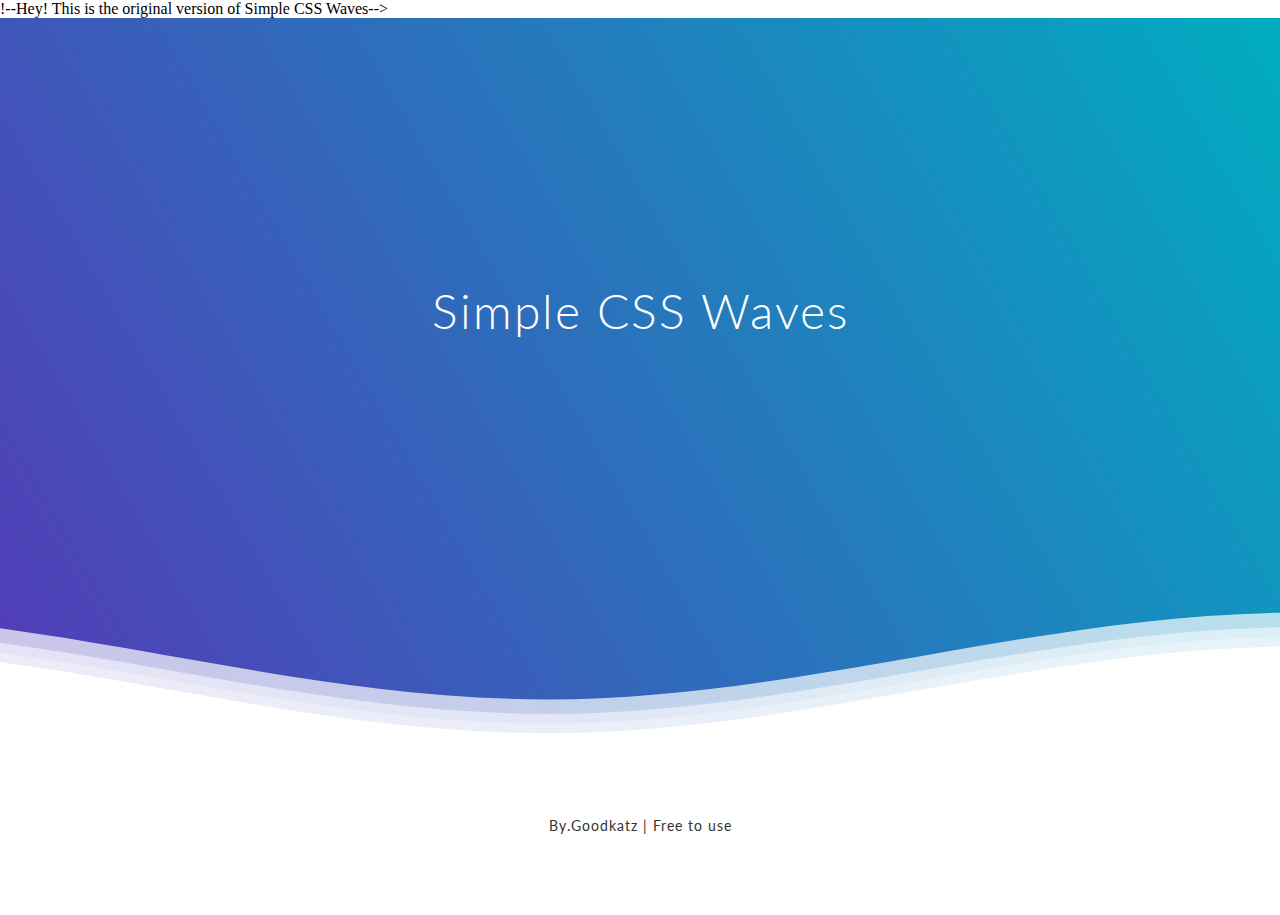
<file: new.html>
<!DOCTYPE html>
<html lang="en">

<head>
  <meta charset="UTF-8">
  <meta http-equiv="X-UA-Compatible" content="IE=edge">
  <meta name="viewport" content="width=device-width, initial-scale=1.0">
  <title>Document</title>

  <link rel="stylesheet" href="new.css">
</head>

<body>
  !--Hey! This is the original version
  of Simple CSS Waves-->
  
  <div class="header">
  
  <!--Content before waves-->
  <div class="inner-header flex">
  <!--Just the logo.. Don't mind this-->

  <h1>Simple CSS Waves</h1>
  </div>
  
  <!--Waves Container-->
  <div>
  <svg class="waves" xmlns="http://www.w3.org/2000/svg" xmlns:xlink="http://www.w3.org/1999/xlink"
  viewBox="0 24 150 28" preserveAspectRatio="none" shape-rendering="auto">
  <defs>
  <path id="gentle-wave" d="M-160 44c30 0 58-18 88-18s 58 18 88 18 58-18 88-18 58 18 88 18 v44h-352z" />
  </defs>
  <g class="parallax">
  <use xlink:href="#gentle-wave" x="48" y="0" fill="rgba(255,255,255,0.7" />
  <use xlink:href="#gentle-wave" x="48" y="3" fill="rgba(255,255,255,0.5)" />
  <use xlink:href="#gentle-wave" x="48" y="5" fill="rgba(255,255,255,0.3)" />
  <use xlink:href="#gentle-wave" x="48" y="7" fill="#fff" />
  </g>
  </svg>
  </div>
  <!--Waves end-->
  
  </div>
  <!--Header ends-->
  
  <!--Content starts-->
  <div class="content flex">
    <p>By.Goodkatz | Free to use </p>
  </div>
  <!--Content ends-->
</body>

</html>
</file>
<file: new.css>
@import url(//fonts.googleapis.com/css?family=Lato:300:400);

body {
  margin:0;
}

h1 {
  font-family: 'Lato', sans-serif;
  font-weight:300;
  letter-spacing: 2px;
  font-size:48px;
}
p {
  font-family: 'Lato', sans-serif;
  letter-spacing: 1px;
  font-size:14px;
  color: #333333;
}

.header {
  position:relative;
  text-align:center;
  background: linear-gradient(60deg, rgba(84,58,183,1) 0%, rgba(0,172,193,1) 100%);
  color:white;
}
.logo {
  width:50px;
  fill:white;
  padding-right:15px;
  display:inline-block;
  vertical-align: middle;
}

.inner-header {
  height:65vh;
  width:100%;
  margin: 0;
  padding: 0;
}

.flex { /*Flexbox for containers*/
  display: flex;
  justify-content: center;
  align-items: center;
  text-align: center;
}

.waves {
  position:relative;
  width: 100%;
  height:15vh;
  margin-bottom:-7px; /*Fix for safari gap*/
  min-height:100px;
  max-height:150px;
}

.content {
  position:relative;
  height:20vh;
  text-align:center;
  background-color: white;
}

/* Animation */

.parallax > use {
  animation: move-forever 25s cubic-bezier(.55,.5,.45,.5)     infinite;
}
.parallax > use:nth-child(1) {
  animation-delay: -2s;
  animation-duration: 7s;
}
.parallax > use:nth-child(2) {
  animation-delay: -3s;
  animation-duration: 10s;
}
.parallax > use:nth-child(3) {
  animation-delay: -4s;
  animation-duration: 13s;
}
.parallax > use:nth-child(4) {
  animation-delay: -5s;
  animation-duration: 20s;
}
@keyframes move-forever {
  0% {
   transform: translate3d(-90px,0,0);
  }
  100% { 
    transform: translate3d(85px,0,0);
  }
}
/*Shrinking for mobile*/
@media (max-width: 768px) {
  .waves {
    height:40px;
    min-height:40px;
  }
  .content {
    height:30vh;
  }
  h1 {
    font-size:24px;
  }
}
</file>
